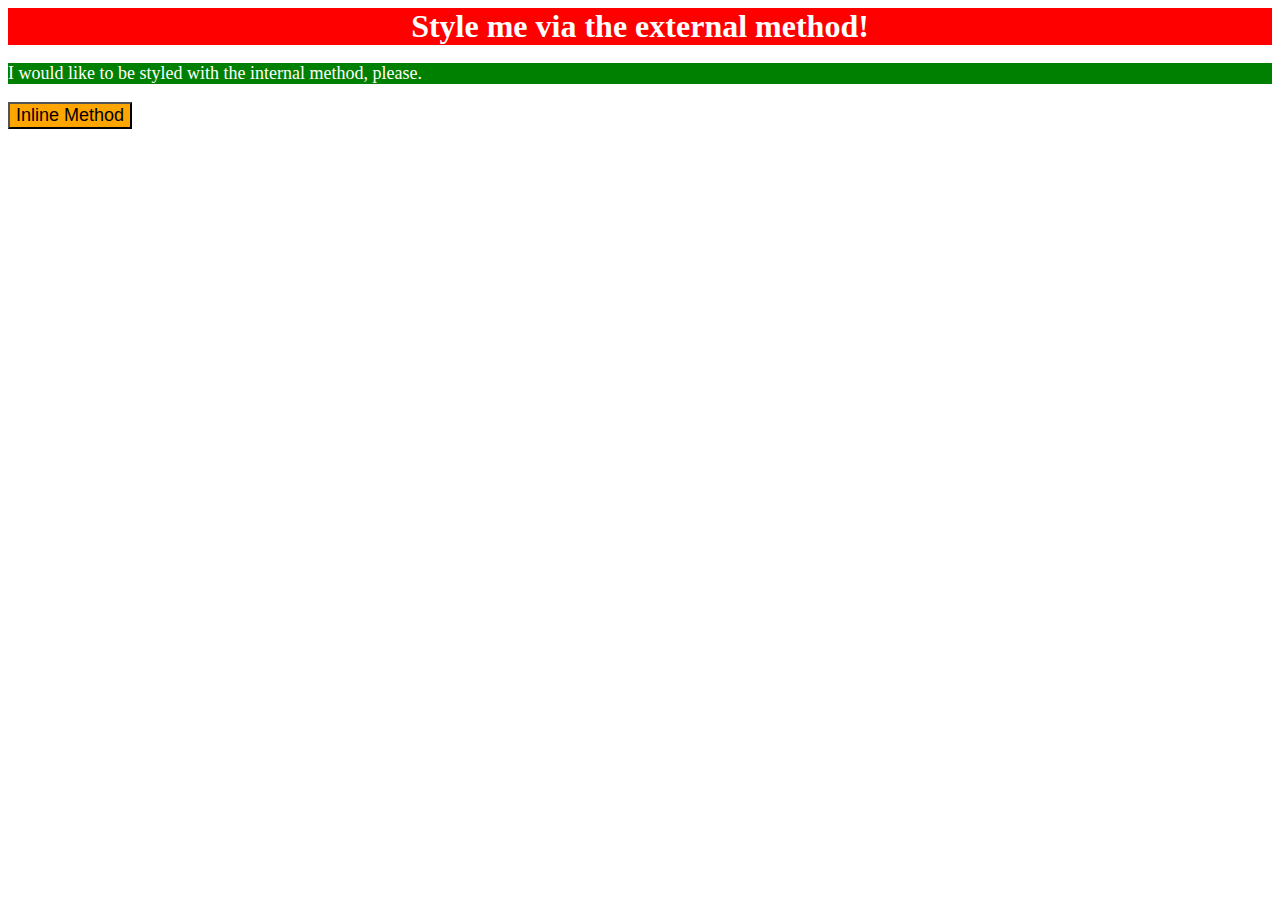
<file: foundations/01-css-methods/index.html>
<!DOCTYPE html>
<html lang="en">
  <head>
    <meta charset="UTF-8">
    <meta http-equiv="X-UA-Compatible" content="IE=edge">
    <meta name="viewport" content="width=device-width, initial-scale=1.0">
    <title>Methods for Adding CSS</title>
    <link rel="stylesheet" href="styles.css">
    <style>
      p {
        background-color: green;
        color: white;
        font-size: 18px;
      }
    </style>
  </head>
  <body>
    <div>Style me via the external method!</div>
    <p>I would like to be styled with the internal method, please.</p>
    <button style="background-color: orange; font-size: 18px;">Inline Method</button>
  </body>
</html>
</file>
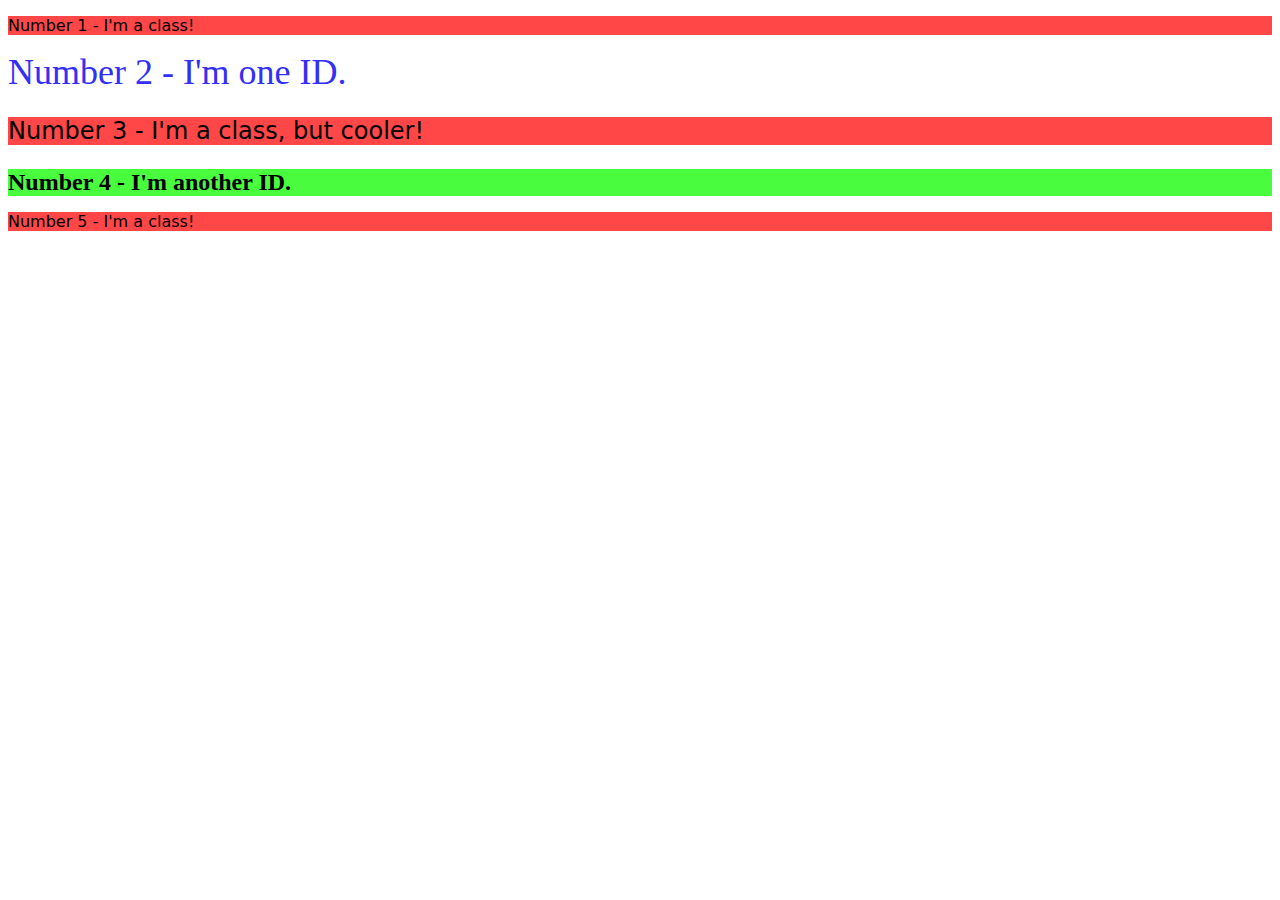
<file: foundations/02-class-id-selectors/index.html>
<!DOCTYPE html>
<html lang="en">
  <head>
    <meta charset="UTF-8">
    <meta http-equiv="X-UA-Compatible" content="IE=edge">
    <meta name="viewport" content="width=device-width, initial-scale=1.0">
    <title>Class and ID Selectors</title>
    <link rel="stylesheet" href="style.css">
  </head>
  <body>
    <p class="claseoddnumber">Number 1 - I'm a class!</p>
    <div id="idnum2">Number 2 - I'm one ID.</div>
    <p class="clasethirdelement">Number 3 - I'm a class, but cooler!</p>
    <div id="idnum4">Number 4 - I'm another ID.</div>
    <p class="claseoddnumber">Number 5 - I'm a class!</p>
  </body>
</html>
</file>
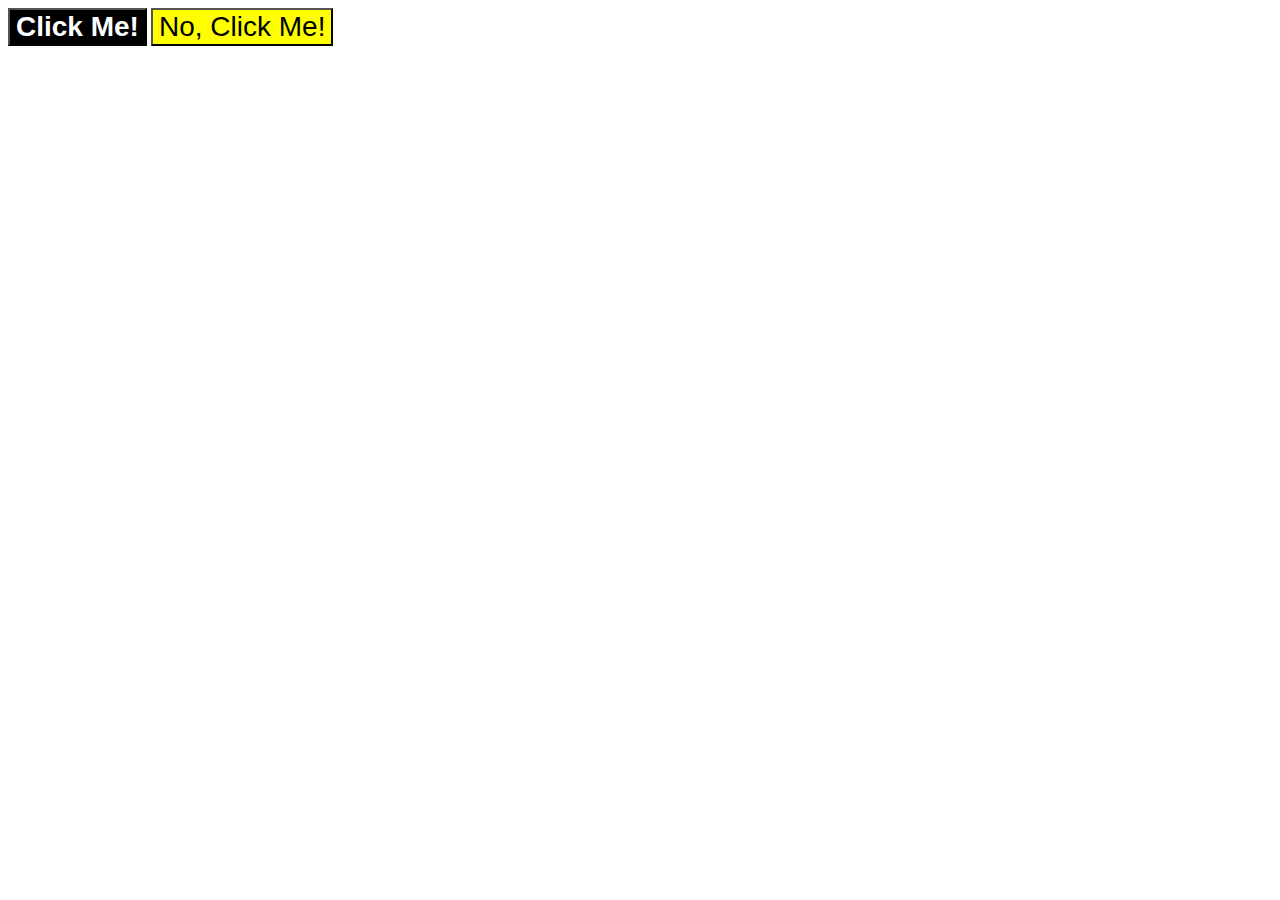
<file: foundations/03-grouping-selectors/index.html>
<!DOCTYPE html>
<html lang="en">
  <head>
    <meta charset="UTF-8">
    <meta http-equiv="X-UA-Compatible" content="IE=edge">
    <meta name="viewport" content="width=device-width, initial-scale=1.0">
    <title>Grouping Selectors</title>
    <link rel="stylesheet" href="style.css">
  </head>
  <body>
    <button class="buttonClass firstButton">Click Me!</button>
    <button class="buttonClass secondButton">No, Click Me!</button>
  </body>
</html>
</file>
<file: foundations/01-css-methods/styles.css>
div {
    background-color: red;
    color: white;
    font-size: 32px;
    text-align: center;
    font-weight: 700;
}
</file>
<file: foundations/02-class-id-selectors/style.css>
.clasethirdelement,
.claseoddnumber {
    background-color: rgb(255, 71, 71);
    font-family: Verdana, DejaVu Sans, serif;
}

.clasethirdelement {
    font-size: 24px;
}

#idnum2 {
    color: rgb(50, 47, 247);
    font-size: 36px;
}

#idnum4 {
    background-color: rgb(73, 252, 61);
    font-size: 24px;
    font-weight: 700;
}
</file>
<file: foundations/03-grouping-selectors/style.css>
.buttonClass {
    font-size: 28px;
    font-family: Helvetica, "Times New Roman", sans-serif;
}

.firstButton {
    background-color: black;
    color: white;
    font-weight: 700;
}

.secondButton {
    background-color: yellow;
}
</file>
